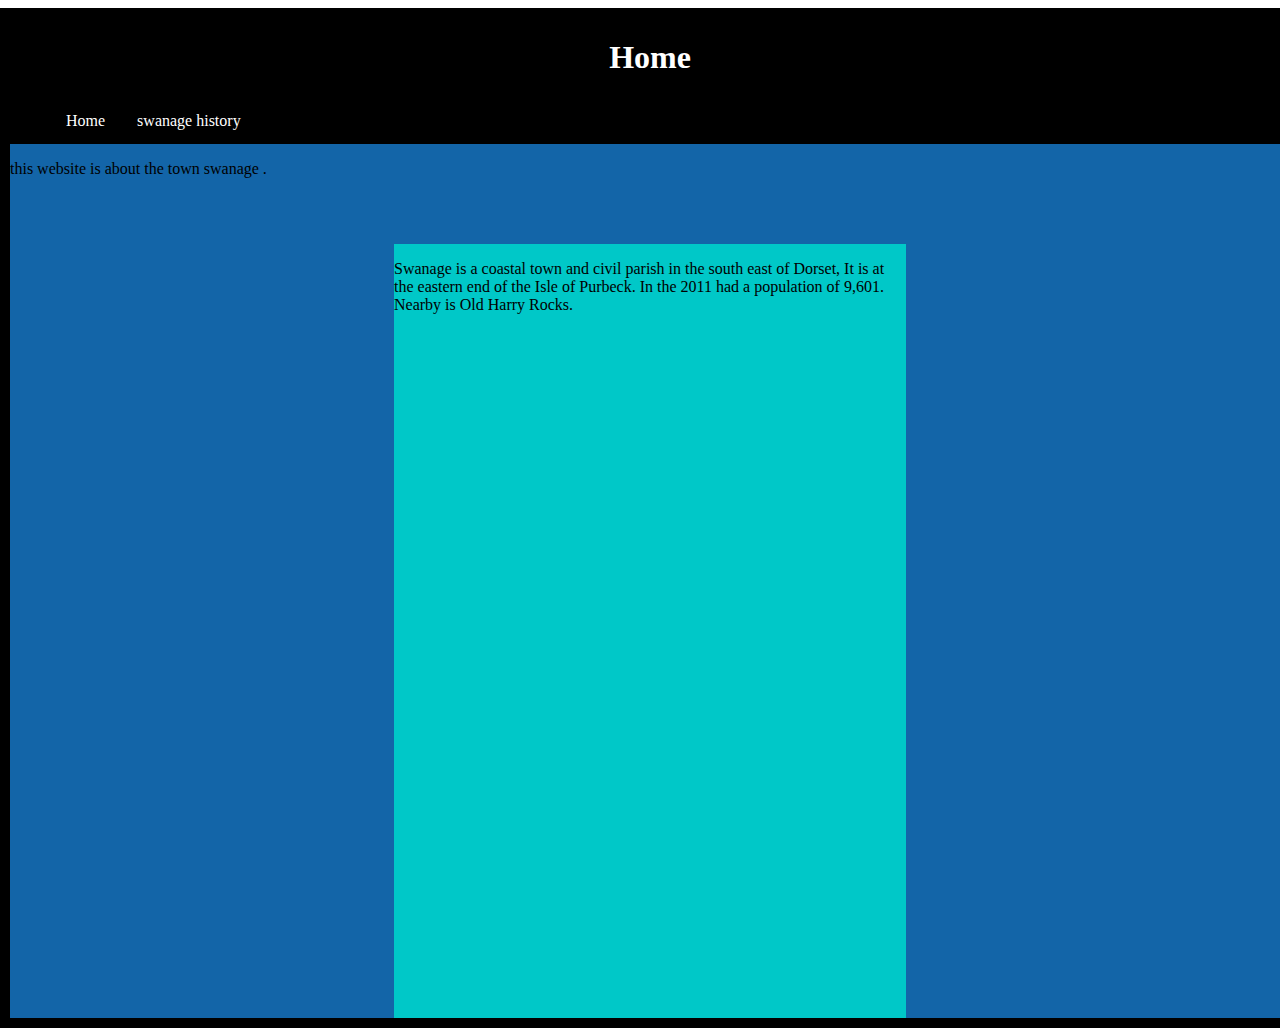
<file: website example template/index.html>
<!DOCTYPE html>
	<html>
		<head>
			<title>Home</title>
            <link rel="stylesheet" type="text/css" href="style.css">
		</head>
		<body>
			<div class="container">
				<div class="header">
					<h1> Home </h1>
					<ul>
						<li><a href="index.html">Home</a></li>
						<li><a href="about.html">swanage history</a></li>
					</ul>
				</div>
				<div class="banner">
					<p>this website is about the town swanage .</p>
				</div>
				<div class="contentl">
				</div>
				<div class="contentm">
					<p>Swanage is a coastal town and civil parish in the south east of Dorset, It is at the eastern end of the Isle of Purbeck. In the 2011 had a population of 9,601. Nearby is Old Harry Rocks.<P>
					</img src="Swanage.jpg">
				</div>
				<div class="contentr">
				</div>
			</div>
		</body>
	</html>
</file>
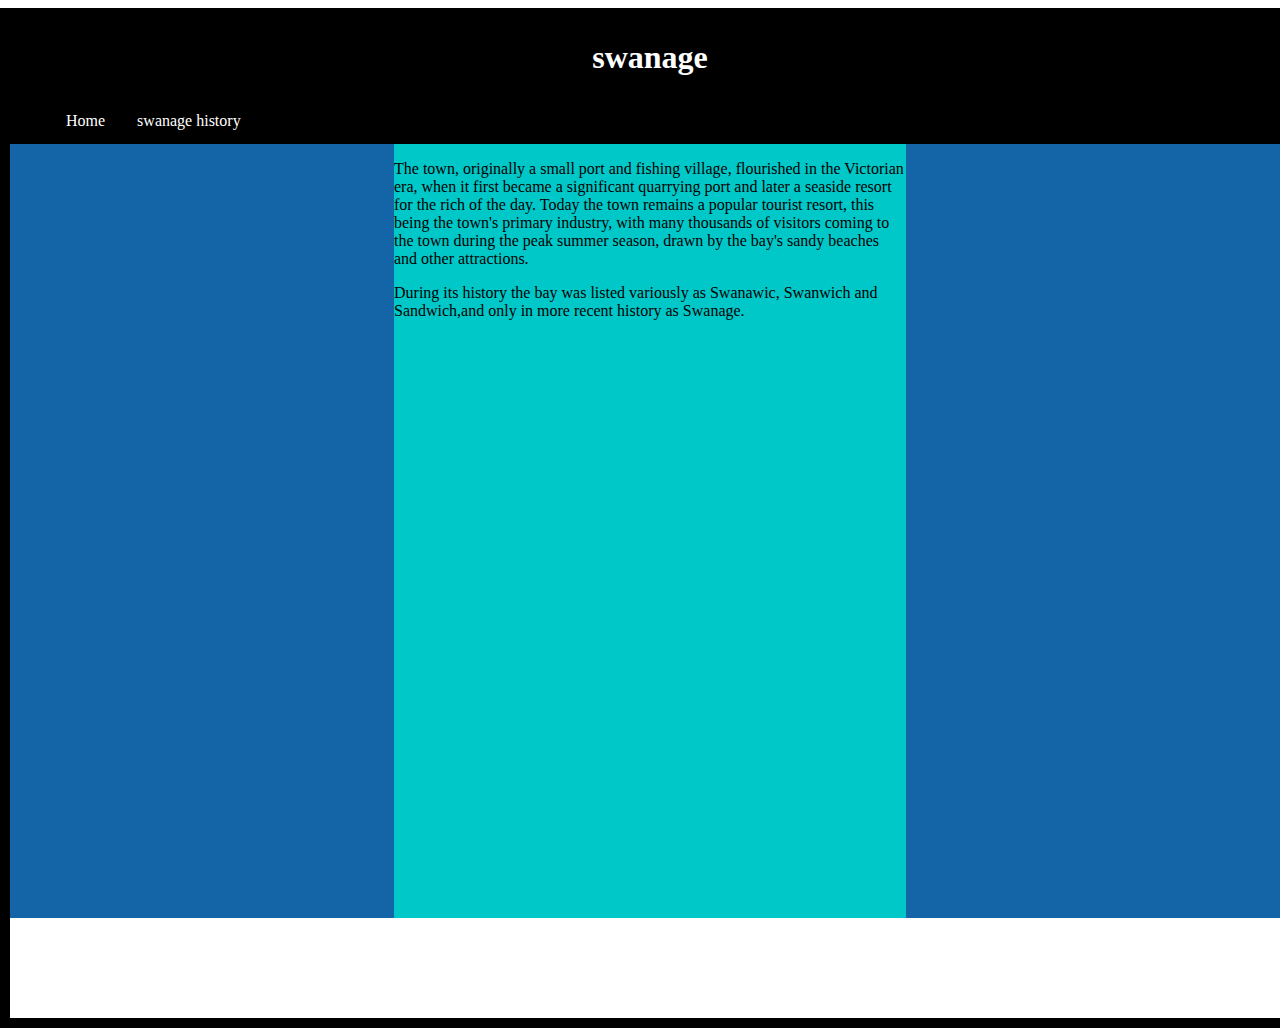
<file: website example template/about.html>
<!DOCTYPE html>
	<html>
		<head>
			<title>puppy facts</title>
            <link rel="stylesheet" type="text/css" href="style.css">
		</head>
		<body>
			<div class="container">
				<div class="header">
					<h1> swanage </h1>
					<ul>
						<li><a href="index.html">Home</a></li>
						<li><a href="about.html">swanage history</a></li>
					</ul> 
				</div>
				<div class="contentl">
				</div>
				<div class="contentm">
					<p>The town, originally a small port and fishing village, flourished in the Victorian era, when it first became a significant quarrying port and later a seaside resort for the rich of the day. Today the town remains a popular tourist resort, this being the town's primary industry, with many thousands of visitors coming to the town during the peak summer season, drawn by the bay's sandy beaches and other attractions.</p>
					</p> </p>
					</p>During its history the bay was listed variously as Swanawic, Swanwich and Sandwich,and only in more recent history as Swanage. </p> 
					</img src="dorset.jpg">
				</div>
				<div class="contentr">
				</div>
			</div>
		</body>
	</html>
</file>
<file: website example template/style.css>
body{
    margin-left: auto;
    margin-right: auto;
}
.container{
    width: 100%;
    height: 1000px;
	position: static;
    border: 10px solid rgb(0, 0, 0);
    float: left;
}
.header{
    width: 100%;
    background-color:rgb(0, 0, 0);
    float: left;
 } 
.header  h1{
	color: rgb(255, 255, 255);
	font-family: Rockwell;
	text-align: center;
}
.contentl{
    width: 30%;
	height: 77.4%;
    background-color:rgb(19, 101, 168);
    float: left;
 } 
 .contentm{
    width: 40%;
	height: 77.4%;
    background-color:rgb(0, 200, 200);
    float: left;
 } 
 .contentr{
    width: 30%;
	height: 77.4%;
    background-color:rgb(19, 101, 168);
    float: left;
 } 
 .footer{
    width: 100%;
	height: 30%;
    background-color:purple;
    float: left;
 } 
.banner{
    width: 100%;
    height: 10%;
    background-color:rgb(19, 101, 168);
    float: left;
}
ul {
    list-style-type: none;
    margin: 0;
    padding: 1;
    overflow: hidden;
    background-color: rgb(0, 0, 0);
}
li {
    float: left;
}
li a {
    display: block;
    color: rgb(255, 255, 255);
    text-align: center;
    padding: 14px 16px;
    text-decoration: none;
}
li a:hover {
    background-color: rgb(19, 101, 168);
}
</file>
